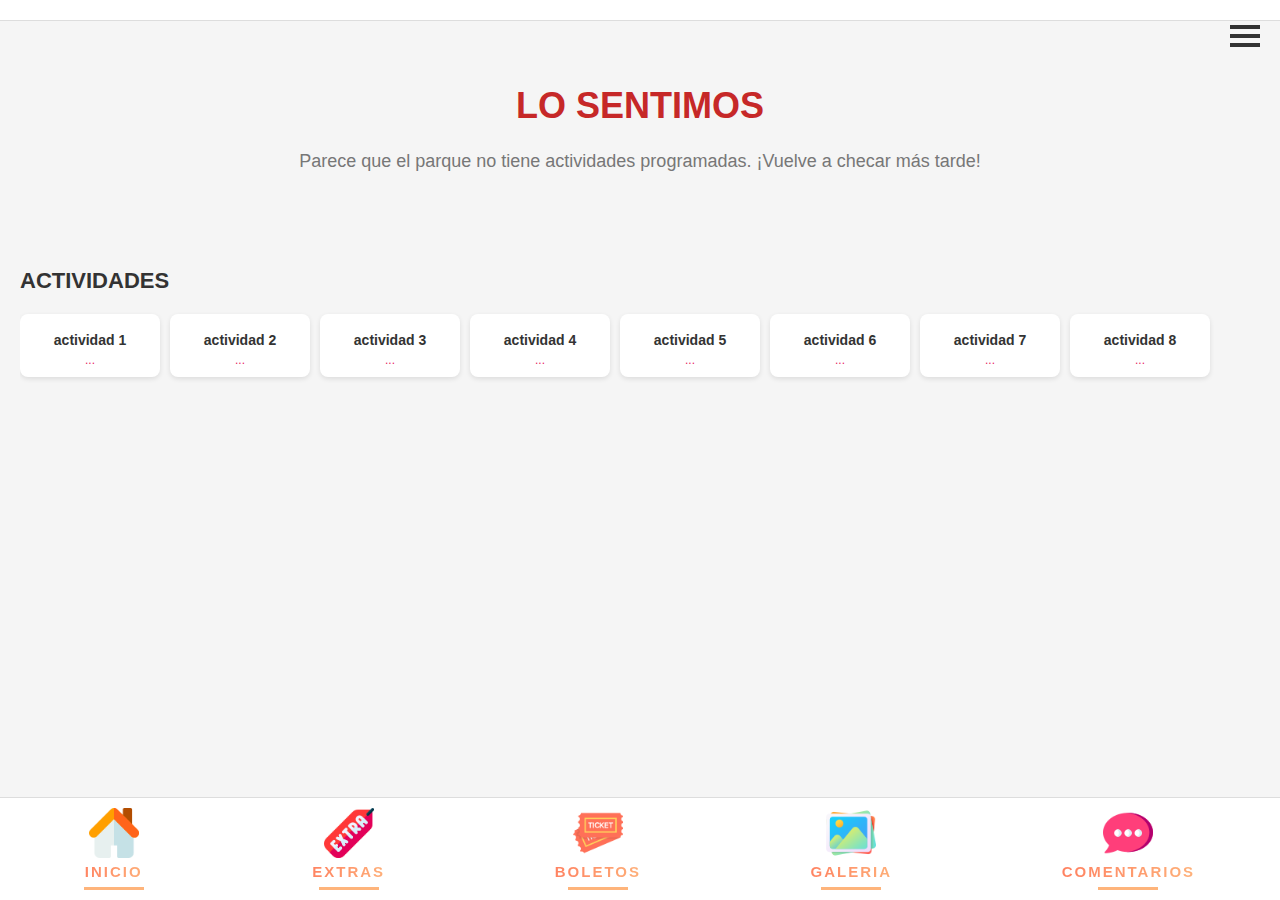
<file: Proyecto_truchas/index.html>
<!DOCTYPE html>
<html lang="es">
<head>
    <meta charset="UTF-8">
    <meta name="viewport" content="width=device-width, initial-scale=1.0">
    <title>ECOTRUCHAS</title>
    <link rel="icon" href="img\pino.png">
    <link rel="stylesheet" href="styles.css">
</head>
<body>

<!-- ----------------------------------------------------------------------------------------------------->
<!-- Botón de menú (tres rayas) -->
<div class="menu-toggle" onclick="toggleMenu()">
    <span></span>
    <span></span>
    <span></span>
</div>

<!-- Menú desplegable -->
<div class="menu" id="menu">
    <a href="#">Inicio</a>
    <!--<a href="#">Servicios</a>-->
    <a href="#">Acerca de</a>
    <a href="#">Contacto</a>
</div>

<script>
    function toggleMenu() {
        const menu = document.getElementById('menu');
        menu.classList.toggle('active');
    }
</script>
<!-- ----------------------------------------------------------------------------------------------------->

    <!-- Cabecera -->
    <div class="header">
       
    </div>

    <!-- Mensaje de aviso -->
    <div class="message-container">
        <h1>LO SENTIMOS</h1>
        <p>Parece que el parque no tiene actividades programadas. ¡Vuelve a checar más tarde!</p>
    </div>

    <!-- Próximos estrenos -->
    <div class="upcoming">
        <h2>ACTIVIDADES</h2>
        <div class="movie-list">
            <div class="movie-item">
               
                <div class="title">actividad 1</div>
                <div class="date">...</div>
            </div>
            <div class="movie-item">
              <!--<img src="https://via.placeholder.com/100x150?text=Película+2" alt="Película 2">-->
                <div class="title">actividad 2</div>
                <div class="date">...</div>
            </div>
            <div class="movie-item">
              
                <div class="title">actividad 3</div>
                <div class="date">...</div>
            </div>
            <div class="movie-item">
              
                <div class="title">actividad 4</div>
                <div class="date">...</div>
            </div>
            <div class="movie-item">

                <div class="title">actividad 5</div>
                <div class="date">...</div>
            </div>
            <div class="movie-item">

                <div class="title">actividad 6</div>
                <div class="date">...</div>
            </div>
            <div class="movie-item">

                <div class="title">actividad 7</div>
                <div class="date">...</div>
            </div>
            <div class="movie-item">

                <div class="title">actividad 8</div>
                <div class="date">...</div>
            </div>
            
        </div>
    </div>

       


    <!-- Barra de navegación inferior -->
    <div class="navbar">
        
    <div class="contenedor">
        <a href="index.html"><img src="./img/hogar.png" alt="inicio" class="imagen"><!--<span>inicio</span>--></a>
        <!--<img src="./img/mapa.png">--> 
       <div class="subtitle">Inicio</div>
    </div>




    <div class="contenedor" >
        <a href="extras.html"><img src="./img/extra.png" alt="Extras" class="imagen"><!--<span>Extras</span>--></a>
      <!-- <img src="./img/extra.png" >-->
      <div class="subtitle">Extras</div> 
    </div>




        <div class="contenedor">
            <a href="boletos.html"><img src="./img/boleto.png" alt="boletos" class="imagen"><!--<span>boletos</span>--></a>
        <!--<img src="./img/boleto.png">--> 
            <div class="subtitle">Boletos</div>
        </div>



        <div class="contenedor">
            <a href="galeria.html"><img src="./img/imagen.png" alt="galeria" class="imagen"><!--<span>galeria</span>--></a>
           <!-- <img src="./img/imagen.png">-->
            <div class="subtitle">Galeria</div>
        </div>



        <div class="contenedor">

            <a href="comentarios.html"><img src="./img/burbuja-de-dialogo.png" alt="comentarios" class="imagen"><!--<span>comentarios</span>--></a>            <!-- <img src="./img/burbuja-de-dialogo.png">-->
            <div class="subtitle">Comentarios</div>
        </div>
    </div>

</body>
</html>
</file>
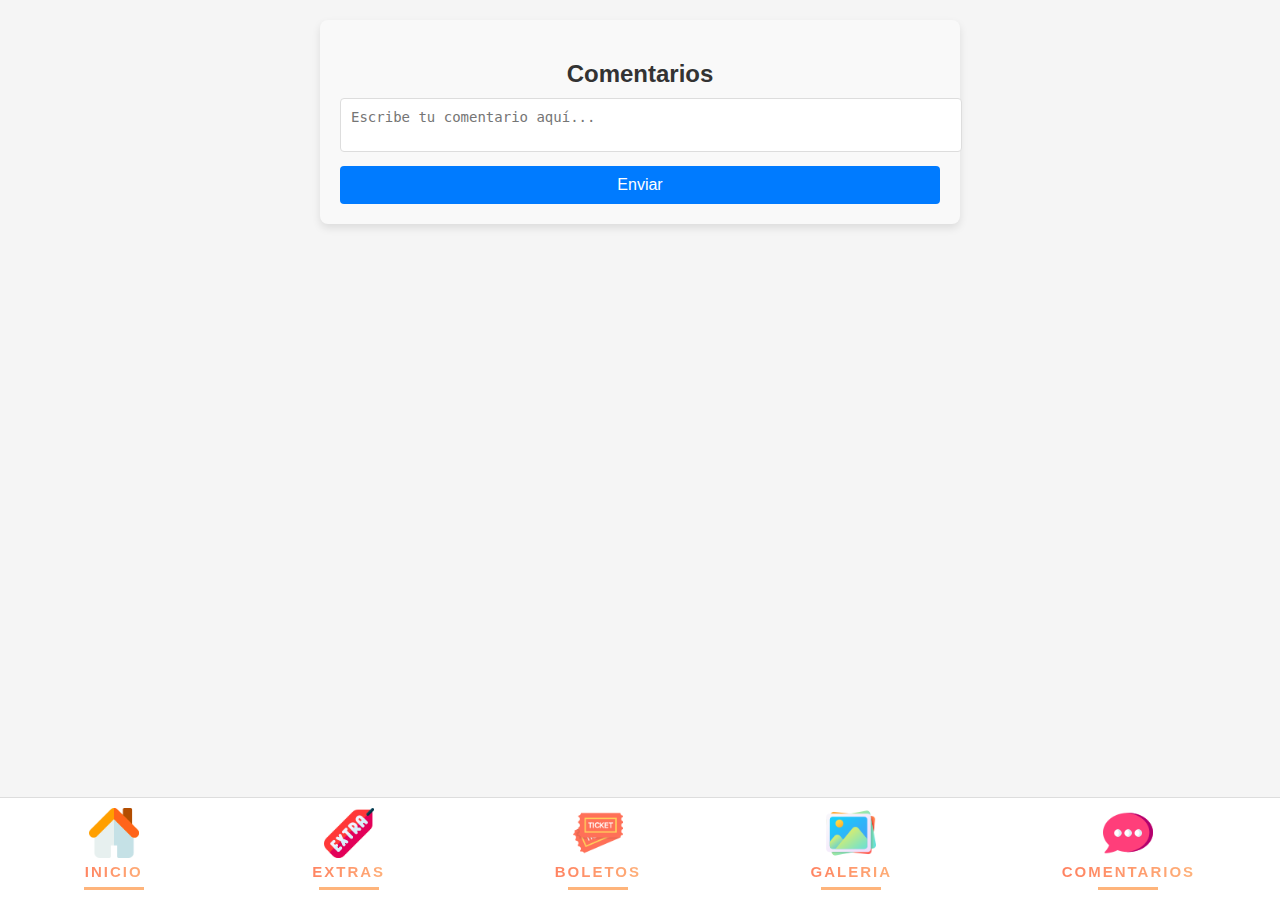
<file: Proyecto_truchas/comentarios.html>
<!DOCTYPE html>
<html lang="es">
<head>
    <meta charset="UTF-8">
    <meta name="viewport" content="width=device-width, initial-scale=1.0">
    <title>ECOTRUCHAS</title>
    <link rel="icon" href="img\pino.png">
    <link rel="stylesheet" href="styles.css">
    <link rel="stylesheet" href="comentarios.css">
</head>
<body>

<div class="comment-section">
    <h2>Comentarios</h2>
    <form id="commentForm">
        <textarea id="commentText" placeholder="Escribe tu comentario aquí..." required></textarea>
        <button type="submit">Enviar</button>
    </form>
    <div id="commentsContainer"></div>
</div>


 <!-- Barra de navegación inferior -->
 <div class="navbar">


    <div class="contenedor">
        <a href="index.html"><img src="./img/hogar.png" alt="inicio" class="imagen"><!--<span>inicio</span>--></a>
        <!--<img src="./img/mapa.png">--> 
       <div class="subtitle">Inicio</div>
    </div>




    <div class="contenedor" >
        <a href="extras.html"><img src="./img/extra.png" alt="Extras" class="imagen"><!--<span>Extras</span>--></a>
      <!-- <img src="./img/extra.png" >-->
      <div class="subtitle">Extras</div> 
    </div>



    <div class="contenedor">
        <a href="boletos.html"><img src="./img/boleto.png" alt="boletos" class="imagen"><!--<span>boletos</span>--></a>
    <!--<img src="./img/boleto.png">--> 
        <div class="subtitle">Boletos</div>
    </div>



    <div class="contenedor">
        <a href="galeria.html"><img src="./img/imagen.png" alt="galeria" class="imagen"><!--<span>galeria</span>--></a>
       <!-- <img src="./img/imagen.png">-->
        <div class="subtitle">Galeria</div>
    </div>



    <div class="contenedor">

        <a href="comentarios.html"><img src="./img/burbuja-de-dialogo.png" alt="comentarios" class="imagen"><!--<span>comentarios</span>--></a>            <!-- <img src="./img/burbuja-de-dialogo.png">-->
        <div class="subtitle">Comentarios</div>
    </div>
</div>


<script src="comentarios.js"></script>
</body>
</html>
</file>
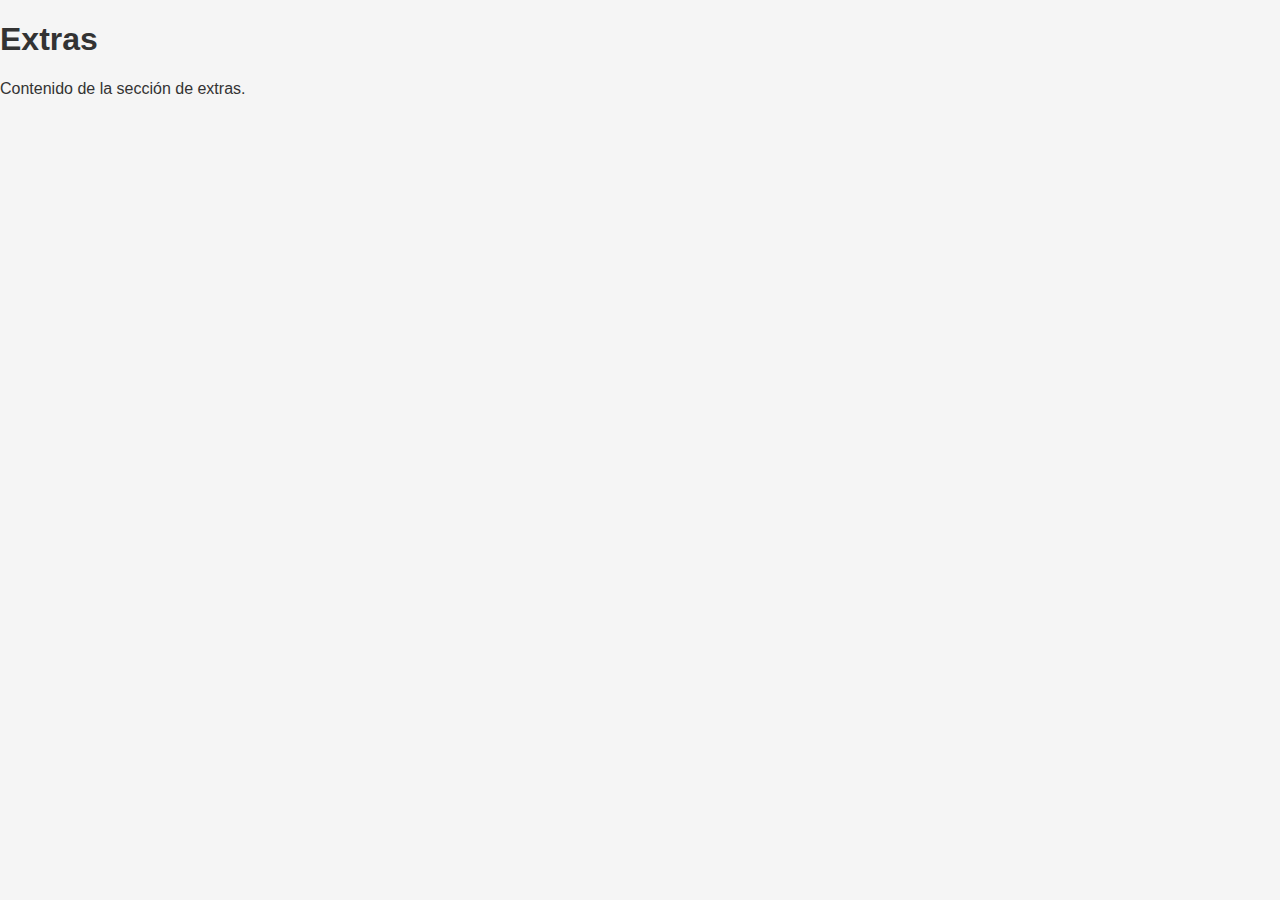
<file: Proyecto_truchas/extras.html>
<!DOCTYPE html>
<html lang="es">
<head>
    <meta charset="UTF-8">
    <meta name="viewport" content="width=device-width, initial-scale=1.0">
    <title>Extras</title>
    <link rel="stylesheet" href="styles.css">
</head>
<body>
    <header>
        <h1>Extras</h1>
        <p>Contenido de la sección de extras.</p>
    </header>

   
</body>
</html>
</file>
<file: Proyecto_truchas/styles.css>
/* Estilos generales */
body {
    font-family: Arial, sans-serif;
    margin: 0;
    padding: 0;
    background-color: #f5f5f5;
    color: #333;
}

/* Cabecera */
.header {
    background-color: #fff;
    padding: 10px;
    display: flex;
    align-items: center;
    justify-content: center;
    border-bottom: 1px solid #ddd;
}

.header img {
    width: 100px;
}

/* Mensaje de aviso */
.message-container {
    text-align: center;
    padding: 40px 20px;
}

.message-container h1 {
    font-size: 36px;
    color: #c62828;
}

.message-container p {
    font-size: 18px;
    color: #777;
}

/* Próximos estrenos */
.upcoming {
    padding: 20px;
}

.upcoming h2 {
    font-size: 22px;
    color: #333;
    margin-bottom: 10px;
}

.movie-list {
    display: flex;
    gap: 10px;
    overflow-x: auto;
    padding: 10px 0;
}

.movie-item {
    flex: 0 0 auto;
    width: 120px;
    text-align: center;
    background-color: #fff;
    border-radius: 8px;
    box-shadow: 0 2px 5px rgba(0, 0, 0, 0.1);
    padding: 10px;
}

.movie-item img {
    width: 100%;
    border-radius: 5px;
}

.movie-item .title {
    font-size: 14px;
    font-weight: bold;
    margin-top: 8px;
    color: #333;
}

.movie-item .date {
    font-size: 12px;
    color: #e91e63;
    margin-top: 5px;
}

/*-----------------------------------------------------*/
/* barra de navegación inferior */

.navbar {
    position: fixed;
    bottom: 0;
    width: 100%;
    background-color: #fff;
    border-top: 1px solid #ddd;
    display: flex;
    justify-content: space-around;
    padding: 10px 0;
}

.navbar-item {
    text-align: center;
    color: #333;
    font-size: 12px;
    display: flex;
    flex-direction: column;
    align-items: center;
}

/* Estilo para la imagen */
.imagen {
    align-items: center;
    transition: transform 0.3s ease; /* Transición suave para el escalado */
    width: 50px; /* Ajusta el tamaño de la imagen */
    display: block;
    margin-bottom: 5px; /* Espacio entre imagen e ítem */
}

/* Contenedor para limitar el efecto de escala */
.contenedor {
    overflow: hidden; /* Limita el efecto de escala dentro del contenedor */
    display: flex;
    flex-direction: column;
    align-items: center;
}

/* Efecto de escala al hacer hover */
.contenedor:hover .imagen {
    -webkit-transform: scale(1.3); /* Escala la imagen al hacer hover */
    transform: scale(1.3);
}


/*------------------------------------------------*/
/*MENU DESPLEGABLE*/


/* Estilos generales */
body {
    font-family: Arial, sans-serif;
    margin: 0;
    padding: 0;
    background-color: #f5f5f5;
    color: #333;
}

/* Botón de menú (tres rayas) */
.menu-toggle {
    position: fixed;
    top: 20px;
    right: 20px;
    width: 30px;
    cursor: pointer;
    z-index: 10;
}

.menu-toggle span {
    display: block;
    width: 100%;
    height: 4px;
    background-color: #333;
    margin: 5px 0;
    transition: 0.3s;
}

/* Menú desplegable */
.menu {
    position: fixed;
    top: 0;
    right: 0;
    width: 200px;
    height: 100vh;
    background-color: #9EDF9C;/*segunda opcion 62825D*/
    transform: translateX(100%);
    transition: transform 0.3s ease;
    display: flex;
    flex-direction: column;
    justify-content: center;
    align-items: center;
}

.menu a {
    color: #fff;
    text-decoration: none;
    margin: 15px 0;
    font-size: 18px;
}

.menu.active {
    transform: translateX(0);
}

/*-------------------------------------*/
/*SUBTITULOS*/
.subtitle {
    font-size: 15px;
    font-weight: bold;
    text-align: center;
    color: #333;
    margin-top: -10px;
    padding: 10px;
    position: relative;
    font-family: 'Segoe UI', Tahoma, Geneva, Verdana, sans-serif;
    text-transform: uppercase;
    letter-spacing: 2px;
    background: linear-gradient(to right, #ff7e5f, #feb47b);
    -webkit-background-clip: text;
    color: transparent;
}

.subtitle::after {
    content: '';
    position: absolute;
    bottom: 0;
    left: 50%;
    width: 60px;
    height: 3px;
    background-color: #feb47b;
    transform: translateX(-50%);
    transition: width 0.3s ease;
}

.subtitle:hover::after {
    width: 100px;
}

.subtitle:hover {
    color: #333;
    text-shadow: 1px 1px 5px rgba(0, 0, 0, 0.2);
}
</file>
<file: Proyecto_truchas/comentarios.css>
.comment-section {
    width: 100%;
    max-width: 600px;
    margin: 20px auto;
    padding: 20px;
    background-color: #f9f9f9;
    border-radius: 8px;
    box-shadow: 0 4px 8px rgba(0, 0, 0, 0.1);
}

.comment-section h2 {
    margin-bottom: 10px;
    color: #333;
    text-align: center;
}

#commentForm textarea {
    width: 100%;
    padding: 10px;
    border: 1px solid #ddd;
    border-radius: 4px;
    resize: none;
    font-size: 14px;
    margin-bottom: 10px;
}

#commentForm button {
    display: block;
    width: 100%;
    padding: 10px;
    background-color: #007BFF;
    color: #fff;
    border: none;
    border-radius: 4px;
    cursor: pointer;
    font-size: 16px;
}

#commentForm button:hover {
    background-color: #0056b3;
}

.comment {
    margin-top: 15px;
    padding: 10px;
    border-bottom: 1px solid #ddd;
}

.comment p {
    margin: 0;
    color: #555;
}
</file>
